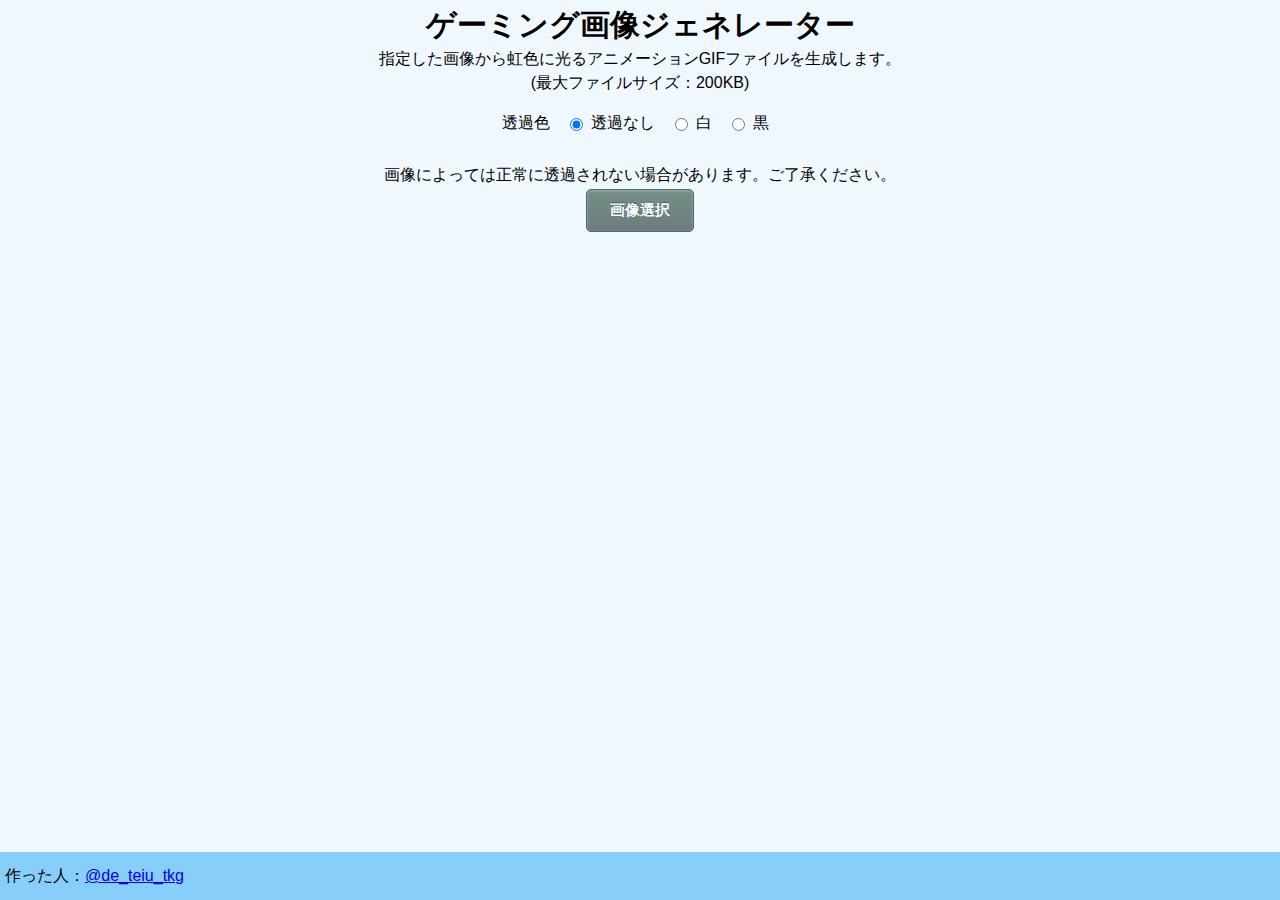
<file: index.html>
<!DOCTYPE html><html lang="ja"><head><meta charset="utf-8"><title>ゲーミング画像ジェネレーター</title><meta name="viewport" content="width=device-width, initial-scale=1.0"><meta name="description" content="1枚の画像から虹色に光るアニメーションGIFを生成します."><meta name="author" content="DE-TEIU"><meta name="twitter:card" content="summary"><meta name="twitter:site" content="@de_teiu_tkg"><meta name="twitter:title" content="ゲーミング画像ジェネレーター"><meta name="twitter:description" content="1枚の画像から虹色に光るアニメーションGIFを生成します."><link rel="stylesheet" href="main.4e45e53c.css"><link rel="stylesheet" href="modal.a5a31a83.css"><link rel="shortcut icon" href="favicon.6000fe91.ico"></head><body> <div class="container"> <h1 class="nl"><span>ゲーミング画像</span><span>ジェネレーター</span></h1> <div class="nl"><span>指定した画像から虹色に光る</span><span>アニメーションGIFファイルを生成します。</span></div> <span>(最大ファイルサイズ：200KB)</span> <canvas id="canvas" class="hidden"></canvas> <div class="option"> <label>透過色</label> <input type="radio" id="none" name="transparent" value="" checked> <label for="none">透過なし</label> <input type="radio" id="white" name="transparent" value="0xFFFFFF"> <label for="white">白</label> <input type="radio" id="black" name="transparent" value="0x000000"> <label for="black">黒</label> </div> <p>画像によっては正常に透過されない場合があります。ご了承ください。</p> <input type="file" id="file-image" class="hidden" accept="image/*"> <button class="myButton" id="btn-load-image">画像選択</button> <div id="result-container"><img></div> <button class="myButton hidden" id="btn-save-image">画像を保存</button> <footer> <span>作った人：<a href="https://twitter.com/de_teiu_tkg" target="_blank" rel="noopener noreferrer">@de_teiu_tkg</a></span> </footer> <div id="modal" class="modal hidden"> <div class="modal-content"> <p>GIFファイル作成中...</p> <progress id="progress" max="30" value="0"></progress> </div> </div> </div> <script src="app.f56ff5c3.js"></script>
</body></html>
</file>
<file: main.4e45e53c.css>
body,html{margin:0;padding:0;box-sizing:border-box;font-size:16px;width:100%;height:100%}body{background-color:#f0f8ff;font-family:Helvetica Neue,Arial,Hiragino Kaku Gothic ProN,Hiragino Sans,Meiryo,sans-serif}h1{font-size:1.9em;margin-top:5px}.container{text-align:center;display:flex;flex-direction:column;align-items:center;height:100%}.container>*{margin-bottom:3px}#result-container{max-width:95%}#result-container>img{width:100%}.input{font-size:1.2em;padding:3px 3px 3px 5px;border:2px solid #999;border-radius:5px}.fonttest{font-family:kouzan}.hidden{display:none!important}.myButton{box-shadow:inset 0 1px 3px 0 #91b8b3;background:linear-gradient(180deg,#768d87 5%,#6c7c7c);background-color:#768d87;border-radius:5px;border:1px solid #566963;display:inline-block;cursor:pointer;color:#fff;font-family:Arial;font-size:15px;font-weight:700;padding:11px 23px;text-decoration:none;text-shadow:0 -1px 0 #2b665e}.myButton:hover{background:linear-gradient(180deg,#6c7c7c 5%,#768d87);background-color:#6c7c7c}.myButton:active{position:relative;top:1px}.myButton:disabled{opacity:.5}.small{font-size:13px;padding:5px 18px;height:90%!important}footer{margin-top:auto;height:48px;line-height:48px;width:100%;background-color:#87cefa;margin-bottom:0!important;display:flex;justify-content:space-between;align-items:center}footer>*{margin:0 5px}.colors{display:flex;flex-direction:row}.colors>span{margin:0 15px}.colors>input[type=radio]{-webkit-transform:scale(1.5);transform:scale(1.5)}.nl>span{display:inline-block}.option{display:flex;justify-content:center;align-items:center;margin:10px 0;height:32px;line-height:32px}.option>label{margin-right:15px;margin-left:5px}
</file>
<file: modal.a5a31a83.css>
.modal{background-color:rgba(0,0,0,.5);position:fixed;left:0;right:0;width:100%;height:100%;z-index:1;display:flex;align-items:center;justify-content:center}.modal-content{width:90%;max-width:400px;background-color:ivory;border-radius:10px;padding:15px;text-align:center}.modal-content>ul{text-align:left}
</file>
